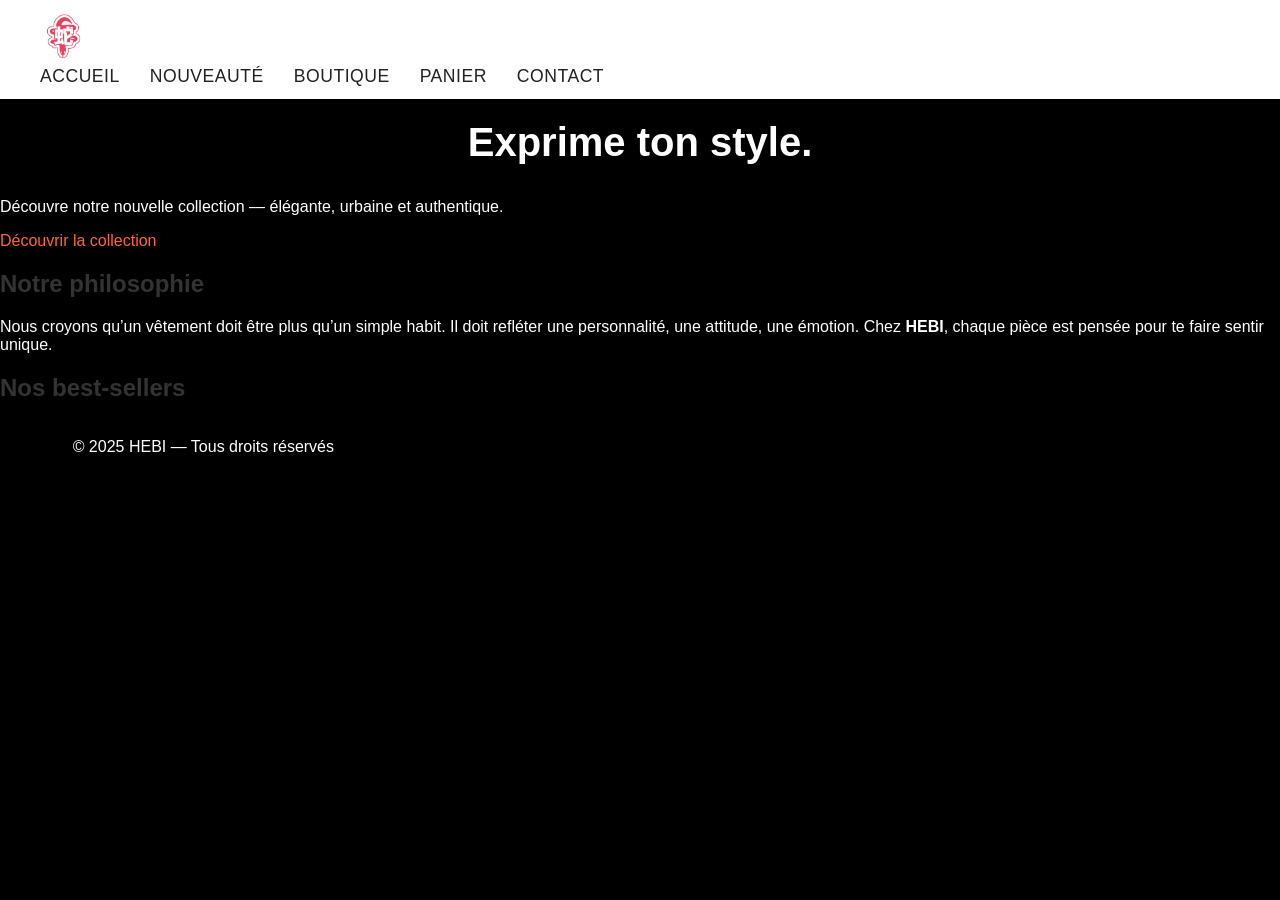
<file: index.html>
<!DOCTYPE html>
<html lang="fr">
<head>
  <meta charset="UTF-8">
  <meta name="viewport" content="width=device-width, initial-scale=1.0">
  <title>HEBI - Accueil</title>
  <link rel="stylesheet" href="style.css">
</head>

<body>

  <!-- ======= NAVBAR ======= -->
  <header class="navbar">
    <div class="navbar-left">
      <div class="logo">
        <img src="logo.png" alt="Logo de la marque">
      </div>
      <nav class="nav-links">
        <a href="index.html" class="active">Accueil</a>
        <a href="nouveaute.html">Nouveauté</a>
        <a href="boutique.html">Boutique</a>
        <a href="panier.html">Panier</a>
        <a href="contact.html">Contact</a>
      </nav>
    </div>
  </header>


  <!-- ======= HERO SECTION ======= -->
  <section class="hero">
    <div class="hero-content">
      <h1>Exprime ton style.</h1>
      <p>Découvre notre nouvelle collection — élégante, urbaine et authentique.</p>
      <a href="boutique.html" class="btn-primary">Découvrir la collection</a>
    </div>
  </section>


  <!-- ======= PRESENTATION ======= -->
  <section class="presentation">
    <div class="container">
      <h2>Notre philosophie</h2>
      <p>
        Nous croyons qu’un vêtement doit être plus qu’un simple habit.  
        Il doit refléter une personnalité, une attitude, une émotion.  
        Chez <strong>HEBI</strong>, chaque pièce est pensée pour te faire sentir unique.
      </p>
    </div>
  </section>


  <!-- ======= PRODUITS PHARES ======= -->
  <section class="produits">
    <div class="container">
      <h2>Nos best-sellers</h2>
      <div class="produits-grid">
        <article class="p
<!-- ======= FOOTER ======= -->
  <footer class="footer">
    <p>&copy; 2025 HEBI — Tous droits réservés</p>
  </footer>
</file>
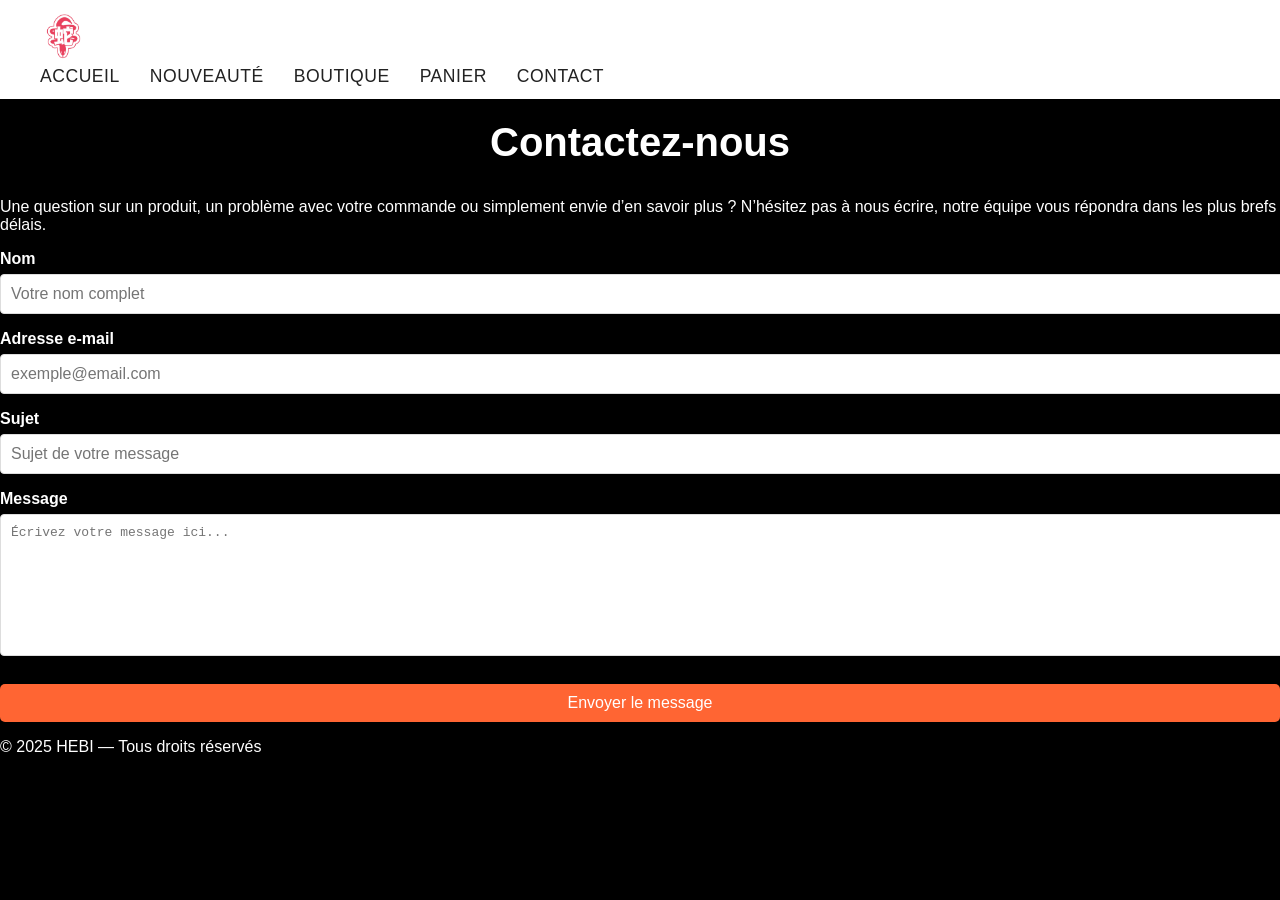
<file: contact.html>
<!DOCTYPE html>
<html lang="fr">
<head>
  <meta charset="UTF-8">
  <meta name="viewport" content="width=device-width, initial-scale=1.0">
  <title>HEBI - Contact</title>
  <link rel="stylesheet" href="style.css">
</head>

<body>

  <!-- ======= NAVBAR ======= -->
  <header class="navbar">
    <div class="navbar-left">
      <div class="logo">
        <img src="logo.png" alt="Logo de la marque">
      </div>
      <nav class="nav-links">
        <a href="index.html">Accueil</a>
        <a href="nouveaute.html">Nouveauté</a>
        <a href="boutique.html">Boutique</a>
        <a href="panier.html">Panier</a>
        <a href="contact.html" class="active">Contact</a>
      </nav>
    </div>
  </header>

  <!-- ======= SECTION CONTACT ======= -->
  <section class="contact">
    <div class="container">
      <h1>Contactez-nous</h1>
      <p class="intro-text">
        Une question sur un produit, un problème avec votre commande ou simplement envie d’en savoir plus ?  
        N’hésitez pas à nous écrire, notre équipe vous répondra dans les plus brefs délais.
      </p>

      <form class="contact-form" id="contact-form">
        <div class="form-group">
          <label for="nom">Nom</label>
          <input type="text" id="nom" name="nom" required placeholder="Votre nom complet">
        </div>

        <div class="form-group">
          <label for="email">Adresse e-mail</label>
          <input type="email" id="email" name="email" required placeholder="exemple@email.com">
        </div>

        <div class="form-group">
          <label for="sujet">Sujet</label>
          <input type="text" id="sujet" name="sujet" required placeholder="Sujet de votre message">
        </div>

        <div class="form-group">
          <label for="message">Message</label>
          <textarea id="message" name="message" rows="6" required placeholder="Écrivez votre message ici..."></textarea>
        </div>

        <button type="submit" class="btn-primary">Envoyer le message</button>
      </form>
    </div>
  </section>

  <!-- ======= FOOTER ======= -->
  <footer class="footer">
    <p>&copy; 2025 HEBI — Tous droits réservés</p>
  </footer>

  <!-- ======= SCRIPT CONTACT (simulation) ======= -->
  <script>
    document.getElementById("contact-form").addEventListener("submit", function(e) {
      e.preventDefault();
      alert("Merci pour votre message ! Nous vous répondrons bientôt.");
      this.reset();
    });
  </script>

</body>
</html>
</file>
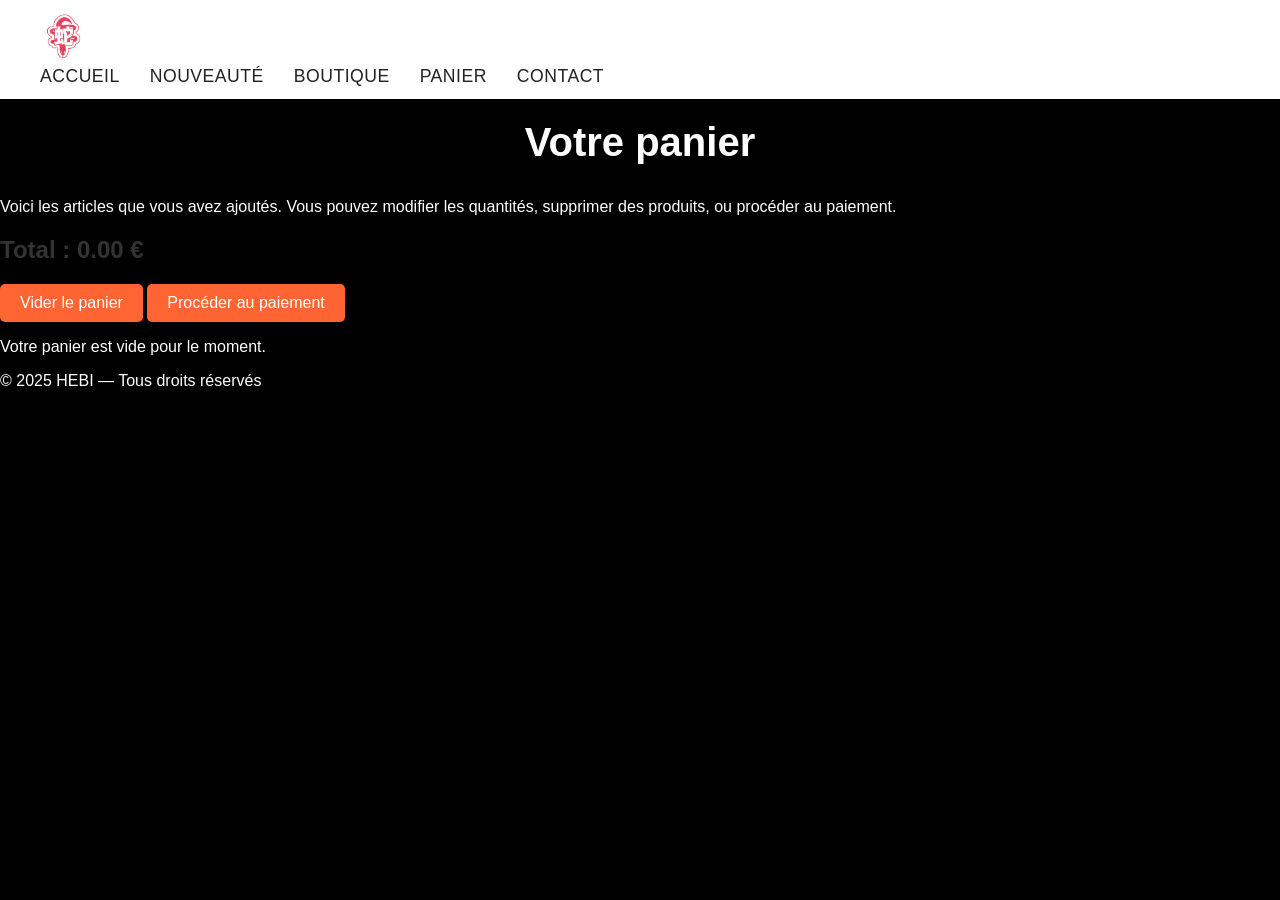
<file: panier.html>
<!DOCTYPE html>
<html lang="fr">
<head>
  <meta charset="UTF-8">
  <meta name="viewport" content="width=device-width, initial-scale=1.0">
  <title>HEBI - Panier</title>
  <link rel="stylesheet" href="style.css">
</head>

<body>

  <!-- ======= NAVBAR ======= -->
  <header class="navbar">
    <div class="navbar-left">
      <div class="logo">
        <img src="logo.png" alt="Logo de la marque">
      </div>
      <nav class="nav-links">
        <a href="index.html">Accueil</a>
        <a href="nouveaute.html">Nouveauté</a>
        <a href="boutique.html">Boutique</a>
        <a href="panier.html" class="active">Panier</a>
        <a href="contact.html">Contact</a>
      </nav>
    </div>
  </header>

  <!-- ======= SECTION PANIER ======= -->
  <section class="panier">
    <div class="container">
      <h1>Votre panier</h1>
      <p class="intro-text">Voici les articles que vous avez ajoutés. Vous pouvez modifier les quantités, supprimer des produits, ou procéder au paiement.</p>

      <div id="panier-contenu" class="panier-contenu">
        <!-- Les articles du panier s’afficheront ici -->
      </div>

      <div class="panier-total">
        <h2>Total : <span id="total-prix">0.00 €</span></h2>
        <div class="panier-actions">
          <button id="vider-panier" class="btn-secondaire">Vider le panier</button>
          <button id="payer" class="btn-primary">Procéder au paiement</button>
        </div>
      </div>

      <p id="panier-vide" class="panier-vide" style="display: none;">Votre panier est vide pour le moment.</p>
    </div>
  </section>

  <!-- ======= FOOTER ======= -->
  <footer class="footer">
    <p>&copy; 2025 HEBI — Tous droits réservés</p>
  </footer>

  <!-- ======= SCRIPT PANIER ======= -->
  <script>
    const panierContenu = document.getElementById('panier-contenu');
    const totalPrix = document.getElementById('total-prix');
    const panierVide = document.getElementById('panier-vide');
    const viderBtn = document.getElementById('vider-panier');

    function afficherPanier() {
      let panier = JSON.parse(localStorage.getItem('panier')) || [];

      panierContenu.innerHTML = '';
      if (panier.length === 0) {
        panierVide.style.display = 'block';
        totalPrix.textContent = "0.00 €";
        return;
      }

      panierVide.style.display = 'none';
      let total = 0;

      panier.forEach((item, index) => {
        total += item.prix * item.quantite;

        const article = document.createElement('div');
        article.classList.add('article-panier');
        article.innerHTML = `
          <div class="article-info">
            <h3>${item.nom}</h3>
            <p>Prix unitaire : ${item.prix.toFixed(2)} €</p>
            <p>Quantité : 
              <button class="btn-qte" onclick="modifierQuantite(${index}, -1)">−</button>
              <span>${item.quantite}</span>
              <button class="btn-qte" onclick="modifierQuantite(${index}, 1)">+</button>
            </p>
          </div>
          <button class="btn-supprimer" onclick="supprimerArticle(${index})">Supprimer</button>
        `;
        panierContenu.appendChild(article);
      });

      totalPrix.textContent = total.toFixed(2) + " €";
    }

    function supprimerArticle(index) {
      let panier = JSON.parse(localStorage.getItem('panier')) || [];
      panier.splice(index, 1);
      localStorage.setItem('panier', JSON.stringify(panier));
      afficherPanier();
    }

    function modifierQuantite(index, delta) {
      let panier = JSON.parse(localStorage.getItem('panier')) || [];
      panier[index].quantite += delta;
      if (panier[index].quantite <= 0) panier.splice(index, 1);
      localStorage.setItem('panier', JSON.stringify(panier));
      afficherPanier();
    }

    viderBtn.addEventListener('click', () => {
      if (confirm("Voulez-vous vraiment vider le panier ?")) {
        localStorage.removeItem('panier');
        afficherPanier();
      }
    });

    document.getElementById('payer').addEventListener('click', () => {
      alert("Le paiement en ligne sera bientôt disponible !");
    });

    afficherPanier();
  </script>

</body>
</html>
</file>
<file: style.css>
/* ================================
   STYLE GLOBAL DU SITE E-BOUTIQUE
   ================================ */

/* ----- BASE GLOBALE ----- */
html {
  font-size: 100%;
  scroll-behavior: smooth;
}

body {
  margin: 0;
  padding: 0;
  font-family: "Verdana", "Segoe UI", sans-serif;
  background: black;
  color: white;
  padding-top: 80px; /* pour compenser la navbar fixe */
}

/* ----- TITRES ----- */
h1 {
  font-size: 2.5em;
  color: white;
  text-align: center;
  margin-top: 40px;
}

h2, h3 {
  color: #333;
}

/* ----- LIENS ----- */
a {
  color: #FF6533;
  text-decoration: none;
  transition: 0.3s ease;
}

a:hover {
  color: #FF4C00;
}

/* ----- BOUTONS ----- */
button, .btn {
  background-color: #FF6533;
  color: #fff;
  border: none;
  padding: 10px 20px;
  border-radius: 5px;
  cursor: pointer;
  font-size: 1em;
  transition: background 0.3s ease, transform 0.2s ease;
}

button:hover, .btn:hover {
  background-color: #FF4C00;
  transform: scale(1.05);
}

/* ----- NAVBAR ----- */
.navbar {
  width: 100%;
  background-color: #fff;
  display: flex;
  justify-content: space-between;
  align-items: center;
  padding: 12px 40px;
  box-shadow: 0 2px 8px rgba(0,0,0,0.1);
  position: fixed;
  top: 0;
  left: 0;
  z-index: 1000;
}

.logo img {
  height: 50px;
  width: auto;
  transition: transform 0.3s ease;
}

.logo img:hover {
  transform: scale(1.05);
}

.nav-links {
  display: flex;
  gap: 30px;
}

.nav-links a {
  color: #222;
  font-size: 1.1em;
  font-weight: 500;
  text-transform: uppercase;
  letter-spacing: 0.5px;
}

.nav-links a:hover {
  color: #FF6533;
  transform: translateY(-2px);
}

/* ----- PANIER ----- */
.cart-container {
  max-width: 800px;
  margin: 2rem auto;
  background: white;
  padding: 2rem;
  border-radius: 8px;
  box-shadow: 0 0 10px rgba(0, 0, 0, 0.1);
}

.cart-item {
  display: flex;
  justify-content: space-between;
  align-items: center;
  border-bottom: 1px solid #ddd;
  padding: 1rem 0;
}

.cart-item img {
  width: 80px;
  height: 80px;
  object-fit: cover;
  border-radius: 6px;
}

.cart-summary {
  text-align: right;
  margin-top: 2rem;
  font-size: 1.2em;
}

/* ----- FORMULAIRE CONTACT ----- */
.contact-container {
  max-width: 600px;
  margin: 3rem auto;
  background: white;
  padding: 2rem;
  border-radius: 8px;
  box-shadow: 0 0 10px rgba(0, 0, 0, 0.1);
}

form label {
  display: block;
  margin-top: 1rem;
  font-weight: bold;
}

form input, form textarea {
  width: 100%;
  padding: 10px;
  margin-top: 6px;
  border: 1px solid #ddd;
  border-radius: 4px;
  font-size: 1em;
}

form textarea {
  resize: vertical;
  height: 120px;
}

form button {
  margin-top: 1.5rem;
  width: 100%;
}

/* ----- RESPONSIVE ----- */
@media (max-width: 768px) {
  .navbar {
    flex-direction: column;
    align-items: flex-start;
    padding: 10px 20px;
  }

  .nav-links {
    flex-direction: column;
    width: 100%;
    gap: 15px;
    margin-top: 10px;
  }

  .nav-links a {
    width: 100%;
    padding: 8px 0;
    border-bottom: 1px solid #eee;
  }

  .cart-container, .contact-container {
    width: 90%;
    padding: 1.5rem;
  }
}
/* === SECTION BOUTIQUE === */
.boutique {
  padding: 60px 20px;
  text-align: center;
}

.boutique .intro-text {
  color: white;
  margin-bottom: 40px;
}

/* === GRILLE DE PRODUITS === */
.produits-grid {
  display: grid;
  grid-template-columns: repeat(3, 1fr);
  gap: 30px;
  justify-items: center;
}

.produit {
  background: #fff;
  border-radius: 15px;
  box-shadow: 0 4px 10px rgba(0,0,0,0.1);
  padding: 20px;
  max-width: 300px;
  transition: transform 0.2s ease, box-shadow 0.2s ease;
}

.produit:hover {
  transform: translateY(-5px);
  box-shadow: 0 6px 15px rgba(0,0,0,0.15);
}

.produit img {
  width: 100%;
  border-radius: 12px;
  margin-bottom: 15px;
}

.produit h3 {
  font-size: 18px;
  margin: 10px 0;
}

.produit .prix {
  font-weight: bold;
  color: #e63946;
  margin-bottom: 10px;
}

.btn-ajout {
  background-color: #1d3557;
  color: white;
  border: none;
  padding: 10px 15px;
  border-radius: 8px;
  cursor: pointer;
  transition: background 0.3s ease;
}

.btn-ajout:hover {
  background-color: #457b9d;
}

/* === Responsive === */
@media (max-width: 1000px) {
  .produits-grid {
    grid-template-columns: repeat(2, 1fr);
  }
}

@media (max-width: 600px) {
  .produits-grid {
    grid-template-columns: 1fr;
  }
}
</file>
